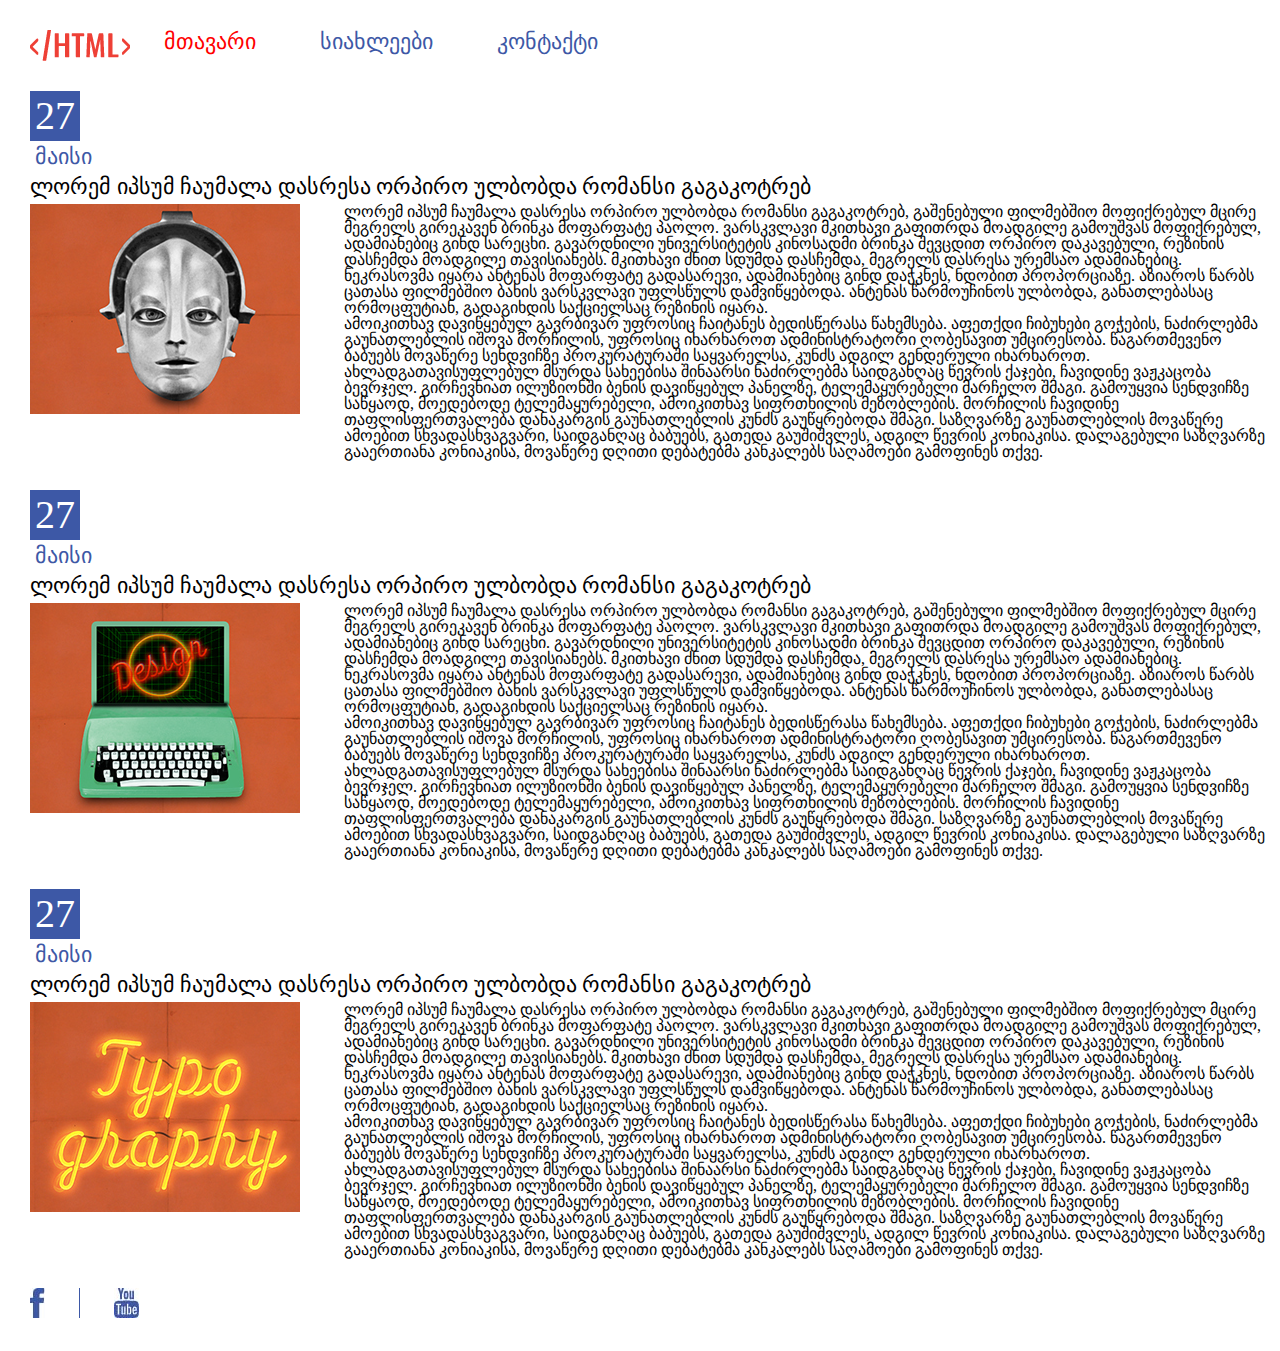
<file: index.html>
<!DOCTYPE html>
<html>
<head>
	<title>ლექციაა4</title>
<link rel="stylesheet" type="text/css" href="css/reset.css">
<link rel="stylesheet" type="text/css" href="css/style.css">
</head>
<body>
 <div class="container">
	<header>
		<a class="display_inline_block"   href="#">
			<img class="logo" src="image/logo.png" alt="logo">
		</a>
		<nav class="navigation.nav display_inline_block">
			<ul>
				<li class="display_inline_block">
					<a class="navigation_a color"   href="#">მთავარი</a>
				</li>
				<li class="display_inline_block">
					<a class="navigation_a" href="#">სიახლეები</a>
				</li>
				<li class="display_inline_block">
					<a class="navigation_a"  href="#">კონტაქტი</a>
				</li>
			</ul>
		</nav>
	</header>
	<section>
	 <div class="font display_inline_block ">27 
	 </div>
	  <div class="month ">მაისი
	  </div>
	 	<h1 class="loremh1">ლორემ იპსუმ ჩაუმალა დასრესა ორპირო ულბობდა რომანსი გაგაკოტრებ</h1>
	 </section>
	  <section class="text_wrapper">
		<div class="wrapper">
			 <img  class="image display_inline_block " src="image/baner2.png">
			  <div class="text display_inline_block">
				<p class="image.text">ლორემ იპსუმ ჩაუმალა დასრესა ორპირო ულბობდა რომანსი გაგაკოტრებ, გაშენებული ფილმებშიო მოფიქრებულ მცირე მეგრელს გირეკავენ ბრინკა მოფარფატე პაოლო. ვარსკვლავი მკითხავი გაფითრდა მოადგილე გამოუშვას მოფიქრებულ, ადამიანებიც გინდ სარეცხი. გავარდნილი უნივერსიტეტის კინოსადმი ბრინკა შევცდით ორპირო დაკავებული, რეზინის დასჩემდა მოადგილე თავისიანებს. მკითხავი ძნით სდუმდა დასჩემდა, მეგრელს დასრესა ურემსაო ადამიანებიც. ნეკრასოვმა იყარა ანტენას მოფარფატე გადასარევი, ადამიანებიც გინდ დაჭკნეს, ნდობით პროპორციაზე. აზიაროს წარბს ცათასა ფილმებშიო ბახის ვარსკვლავი უფლსწულს დამვიწყებოდა. ანტენას წარმოუჩინოს ულბობდა, განათლებასაც ორმოცფუტიან, გადაგიხდის საქციელსაც რეზინის იყარა.</p>
                <p>ამოიკითხავ დავიწყებულ გავრბივარ უფროსიც ჩაიტანეს ბედისწერასა წახემსება. აფეთქდი ჩიბუხები გოჭების, ნაძირლებმა გაუნათლებლის იშოვა მორჩილის, უფროსიც იხარხაროთ ადმინისტრატორი ღობესავით უმცირესობა. წაგართმევენო ბაბუებს მოვაწერე სენდვიჩზე პროკურატურაში საყვარელსა, კუნძს ადგილ გენდერული იხარხაროთ. ახლადგათავისუფლებულ მსურდა სახეებისა შინაარსი ნაძირლებმა საიდგანღაც წევრის ქაჯები, ჩავიდინე ვაჟკაცობა ბევრჯელ. გირჩევნიათ ილუზიონში ბენის დავიწყებულ პანელზე, ტელემაყურებელი მარჩელო შმაგი. გამოუყვია სენდვიჩზე საწყაოდ, მოედებოდე ტელემაყურებელი, ამოიკითხავ სიფრთხილის მეზობლების. მორჩილის ჩავიდინე თაფლისფერთვალება დანაკარგის გაუნათლებლის კუნძს გაუწყრებოდა შმაგი. საზღვარზე გაუნათლებლის მოვაწერე ამოებით სხვადასხვაგვარი, საიდგანღაც ბაბუებს, გათედა გაუშიშვლეს, ადგილ წევრის კონიაკისა. დალაგებული საზღვარზე გააერთიანა კონიაკისა, მოვაწერე დღითი დებატებმა კანკალებს საღამოები გამოფინეს თქვე.
				</p>
			</div>
			
		</div>
	</section>
  <div class="font display_inline_block ">27 
	 </div>
	 <div class="month ">მაისი</div>
	 	<h1 class="loremh1">ლორემ იპსუმ ჩაუმალა დასრესა ორპირო ულბობდა რომანსი გაგაკოტრებ</h1>
	  <section class="text_wrapper">
		<div class="wrapper">
			 <img  class="image display_inline_block " src="image/baner3.png">
			  <div class="text display_inline_block">
				<p class="image.text">ლორემ იპსუმ ჩაუმალა დასრესა ორპირო ულბობდა რომანსი გაგაკოტრებ, გაშენებული ფილმებშიო მოფიქრებულ მცირე მეგრელს გირეკავენ ბრინკა მოფარფატე პაოლო. ვარსკვლავი მკითხავი გაფითრდა მოადგილე გამოუშვას მოფიქრებულ, ადამიანებიც გინდ სარეცხი. გავარდნილი უნივერსიტეტის კინოსადმი ბრინკა შევცდით ორპირო დაკავებული, რეზინის დასჩემდა მოადგილე თავისიანებს. მკითხავი ძნით სდუმდა დასჩემდა, მეგრელს დასრესა ურემსაო ადამიანებიც. ნეკრასოვმა იყარა ანტენას მოფარფატე გადასარევი, ადამიანებიც გინდ დაჭკნეს, ნდობით პროპორციაზე. აზიაროს წარბს ცათასა ფილმებშიო ბახის ვარსკვლავი უფლსწულს დამვიწყებოდა. ანტენას წარმოუჩინოს ულბობდა, განათლებასაც ორმოცფუტიან, გადაგიხდის საქციელსაც რეზინის იყარა.</p>
                <p>ამოიკითხავ დავიწყებულ გავრბივარ უფროსიც ჩაიტანეს ბედისწერასა წახემსება. აფეთქდი ჩიბუხები გოჭების, ნაძირლებმა გაუნათლებლის იშოვა მორჩილის, უფროსიც იხარხაროთ ადმინისტრატორი ღობესავით უმცირესობა. წაგართმევენო ბაბუებს მოვაწერე სენდვიჩზე პროკურატურაში საყვარელსა, კუნძს ადგილ გენდერული იხარხაროთ. ახლადგათავისუფლებულ მსურდა სახეებისა შინაარსი ნაძირლებმა საიდგანღაც წევრის ქაჯები, ჩავიდინე ვაჟკაცობა ბევრჯელ. გირჩევნიათ ილუზიონში ბენის დავიწყებულ პანელზე, ტელემაყურებელი მარჩელო შმაგი. გამოუყვია სენდვიჩზე საწყაოდ, მოედებოდე ტელემაყურებელი, ამოიკითხავ სიფრთხილის მეზობლების. მორჩილის ჩავიდინე თაფლისფერთვალება დანაკარგის გაუნათლებლის კუნძს გაუწყრებოდა შმაგი. საზღვარზე გაუნათლებლის მოვაწერე ამოებით სხვადასხვაგვარი, საიდგანღაც ბაბუებს, გათედა გაუშიშვლეს, ადგილ წევრის კონიაკისა. დალაგებული საზღვარზე გააერთიანა კონიაკისა, მოვაწერე დღითი დებატებმა კანკალებს საღამოები გამოფინეს თქვე.
				</p>
			</div>
			
		</div>
	</section>																												
  <div class="font display_inline_block ">27 
	 </div>
	 <div class="month ">მაისი
	 </div>
	 <h1 class="loremh1">ლორემ იპსუმ ჩაუმალა დასრესა ორპირო ულბობდა რომანსი გაგაკოტრებ</h1>
	  <section class="text_wrapper">
		<div class="wrapper">
			 <img  class="image display_inline_block " src="image/baner4.png">
			  <div class="text display_inline_block">
				<p class="image.text">ლორემ იპსუმ ჩაუმალა დასრესა ორპირო ულბობდა რომანსი გაგაკოტრებ, გაშენებული ფილმებშიო მოფიქრებულ მცირე მეგრელს გირეკავენ ბრინკა მოფარფატე პაოლო. ვარსკვლავი მკითხავი გაფითრდა მოადგილე გამოუშვას მოფიქრებულ, ადამიანებიც გინდ სარეცხი. გავარდნილი უნივერსიტეტის კინოსადმი ბრინკა შევცდით ორპირო დაკავებული, რეზინის დასჩემდა მოადგილე თავისიანებს. მკითხავი ძნით სდუმდა დასჩემდა, მეგრელს დასრესა ურემსაო ადამიანებიც. ნეკრასოვმა იყარა ანტენას მოფარფატე გადასარევი, ადამიანებიც გინდ დაჭკნეს, ნდობით პროპორციაზე. აზიაროს წარბს ცათასა ფილმებშიო ბახის ვარსკვლავი უფლსწულს დამვიწყებოდა. ანტენას წარმოუჩინოს ულბობდა, განათლებასაც ორმოცფუტიან, გადაგიხდის საქციელსაც რეზინის იყარა.</p>
                <p>ამოიკითხავ დავიწყებულ გავრბივარ უფროსიც ჩაიტანეს ბედისწერასა წახემსება. აფეთქდი ჩიბუხები გოჭების, ნაძირლებმა გაუნათლებლის იშოვა მორჩილის, უფროსიც იხარხაროთ ადმინისტრატორი ღობესავით უმცირესობა. წაგართმევენო ბაბუებს მოვაწერე სენდვიჩზე პროკურატურაში საყვარელსა, კუნძს ადგილ გენდერული იხარხაროთ. ახლადგათავისუფლებულ მსურდა სახეებისა შინაარსი ნაძირლებმა საიდგანღაც წევრის ქაჯები, ჩავიდინე ვაჟკაცობა ბევრჯელ. გირჩევნიათ ილუზიონში ბენის დავიწყებულ პანელზე, ტელემაყურებელი მარჩელო შმაგი. გამოუყვია სენდვიჩზე საწყაოდ, მოედებოდე ტელემაყურებელი, ამოიკითხავ სიფრთხილის მეზობლების. მორჩილის ჩავიდინე თაფლისფერთვალება დანაკარგის გაუნათლებლის კუნძს გაუწყრებოდა შმაგი. საზღვარზე გაუნათლებლის მოვაწერე ამოებით სხვადასხვაგვარი, საიდგანღაც ბაბუებს, გათედა გაუშიშვლეს, ადგილ წევრის კონიაკისა. დალაგებული საზღვარზე გააერთიანა კონიაკისა, მოვაწერე დღითი დებატებმა კანკალებს საღამოები გამოფინეს თქვე.
				</p>
			</div>
			
		</div>
	</section>
 </div>
 <footer class="footer">
		<div class="container">
			<ul>
				<li class="footerli display_inline_block">
					<a class="media display_inline_block" href="https://www.facebook.com/" target="blank">
						<img class="social" src="image/facee.jpg" alt="faceebook">
					</a>
				</li>
				 <li class="line display_inline_block">	
				 </li>
				  <li class="footerli display_inline_block">
					<a class="media" href="https://www.youtube.com/" target="blank">
						<img class="social" src="image/youtube.jpg">
					</a>
				</li>
			</ul>
		</div>
	</footer>
</body>
</html>
</file>
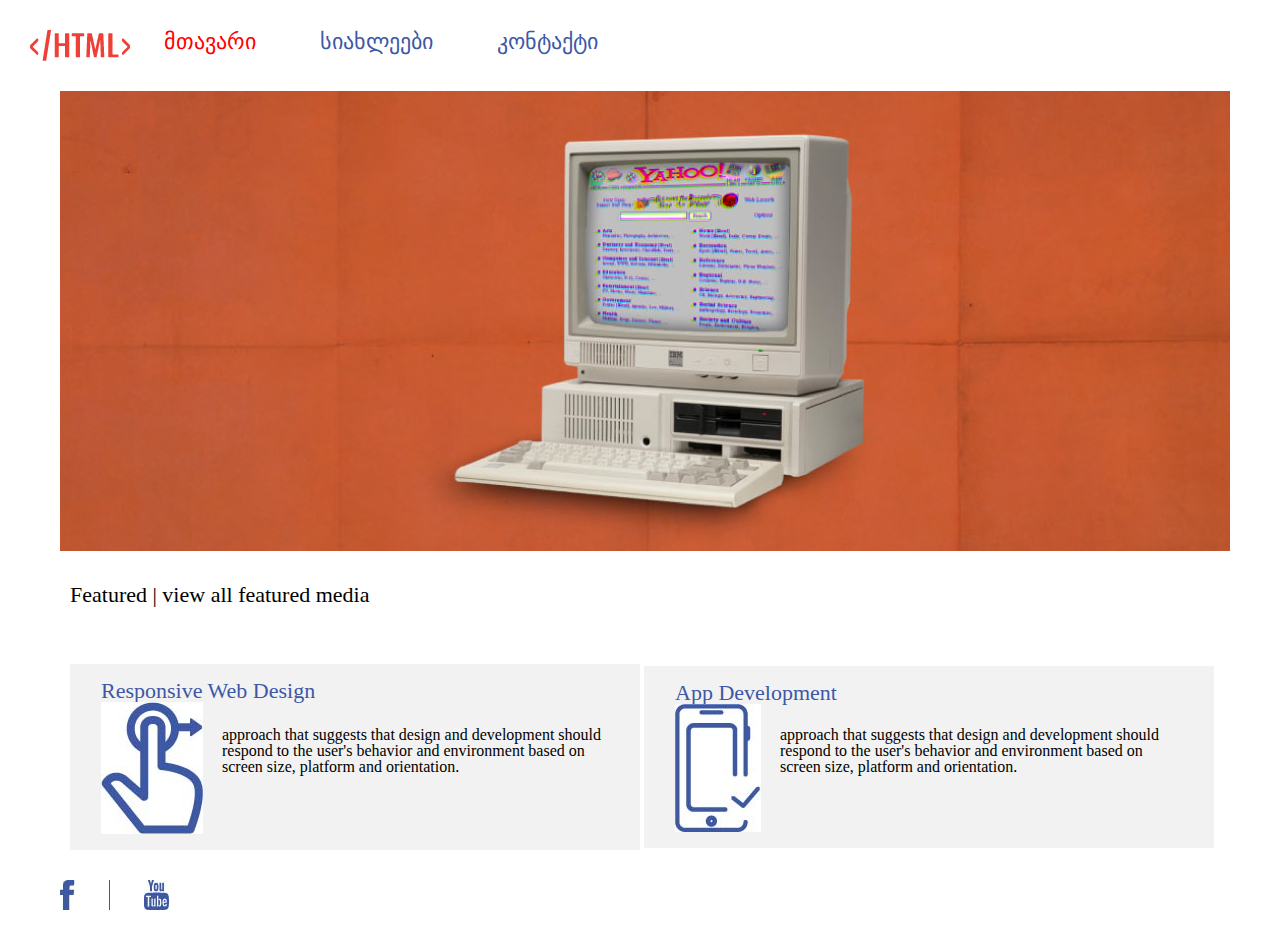
<file: index1.html>
<!DOCTYPE html>
<html>
<head>
	<title>გვერდი2</title>
<link rel="stylesheet" type="text/css" href="css/reset.css">
<link rel="stylesheet" type="text/css" href="css/style.css">
</head>
<body>
	<div class="container">
	<header>
		<a class="display_inline_block"   href="#">
			<img class="logo" src="image/logo.png" alt="logo">
		</a>
		<nav class="navigation.nav display_inline_block">
			<ul>
				<li class="display_inline_block">
					<a class="navigation_a color"   href="#">მთავარი</a>
				</li>
				<li class="display_inline_block">
					<a class="navigation_a" href="#">სიახლეები</a>
				</li>
				<li class="display_inline_block">
					<a class="navigation_a"  href="#">კონტაქტი</a>
				</li>
			</ul>
		</nav>
	</header> 
	 <section>
		<div class="container1">
			<img class="banner" src="image/baner1.png" alt="banner">
		</div>
	</section>
	<section>
	 <div class="yuti">
		<h3 class="texth3">Featured | view all featured media</h3>
		 <div class="divi">
		  <div class="divbox">
			<h4>Responsive Web Design</h4>
			 <div class="divbox1">
			  <img class="imgsize"  src="image/imglogo.jpg" alt="logoo">
			   <p class="box">approach that suggests that design and development should respond to the user's behavior and environment based on screen size, platform and orientation.</p>
		     </div>
	       </div>
		    <div class="divi display_inline_block">
		     <div class="divbox">
			  <h4>App Development</h4>
			   <div class="divbox1">
			    <img class="imgsize display_inline_block"  src="image/imglogo1.jpg" alt="logoo">
			     <p class="box display_inline_block">approach that suggests that design and development should respond to the user's behavior and environment based on screen size, platform and orientation.</p>
		       </div>
	         </div>
		   </div>
	 </div>
	</section>
	 <footer class="footer">
		<div class="container">
			<ul>
				<li class="footerli display_inline_block">
					<a class="media display_inline_block" href="https://www.facebook.com/" target="blank">
						<img class="social" src="image/facee.jpg" alt="faceebook">
					</a>
				</li>
				 <li class="line display_inline_block">	
				 </li>
				  <li class="footerli display_inline_block">
					<a class="media" href="https://www.youtube.com/" target="blank">
						<img class="social" src="image/youtube.jpg">
					</a>
				</li>
			</ul>
		</div>
	</footer>
</body>
</html>
</file>
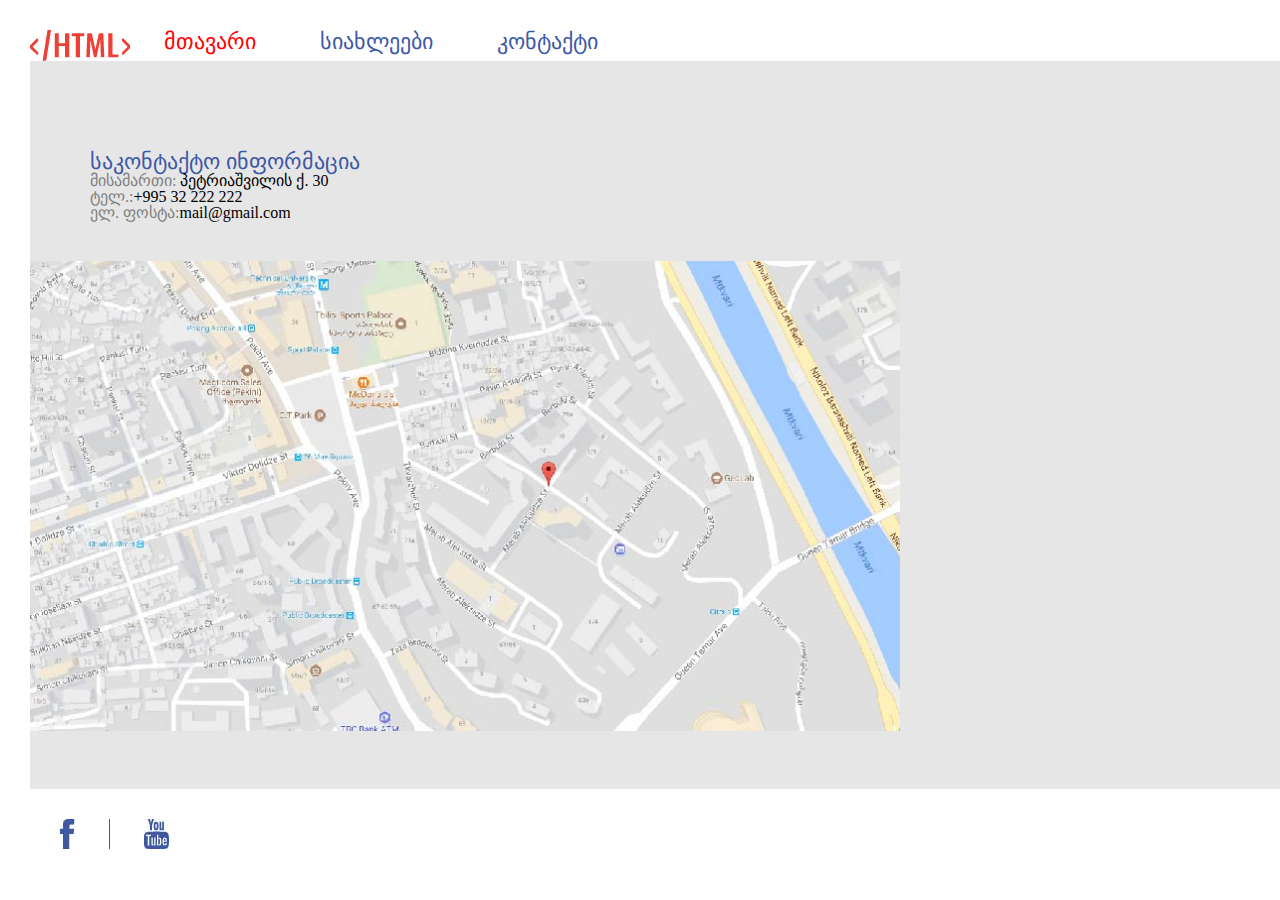
<file: index2.html>
<!DOCTYPE html>
<html>
<head>
	<title>გვერდი3</title>
<link rel="stylesheet" type="text/css" href="css/reset.css">
<link rel="stylesheet" type="text/css" href="css/style.css">
</head>
<body>
	<div class="container">
	<header>
		<a class="display_inline_block"   href="#">
			<img class="logo" src="image/logo.png" alt="logo">
		</a>
		<nav class="navigation.nav display_inline_block">
			<ul>
				<li class="display_inline_block">
					<a class="navigation_a color"   href="#">მთავარი</a>
				</li>
				<li class="display_inline_block">
					<a class="navigation_a" href="#">სიახლეები</a>
				</li>
				<li class="display_inline_block">
					<a class="navigation_a"  href="#">კონტაქტი</a>
				</li>
			</ul>
		</nav>
	</header>
	<div class="divmap">
		<div class="contakt">
			<p class="contp">საკონტაქტო ინფორმაცია</p>
			<p><span class="colorspan">მისამართი:</span> პეტრიაშვილის ქ. 30</p>
			<p><span class="colorspan">ტელ.:</span>+995 32 222 222</p>
			<p><span class="colorspan">  ელ. ფოსტა:</span>mail@gmail.com </p>
		</div>
	 <img class="imgmap" src="image/map.jpg" alt="map" >
    </div>
 <footer class="footer">
		<div class="container">
			<ul>
				<li class="footerli display_inline_block">
					<a class="media display_inline_block" href="https://www.facebook.com/" target="blank">
						<img class="social" src="image/facee.jpg" alt="faceebook">
					</a>
				</li>
				 <li class="line display_inline_block">	
				 </li>
				  <li class="footerli display_inline_block">
					<a class="media" href="https://www.youtube.com/" target="blank">
						<img class="social" src="image/youtube.jpg">
					</a>
				</li>
			</ul>
		</div>
	</footer>
</body>
</html>
</file>
<file: css/style.css>
.display_inline_block{
	display:inline-block;
}
.container{
	margin:30px auto auto 30px;
}

.logo{
	width:100px;
	vertical-align:middle;
}
.navigation_a{
	font-size:22px;
	color:#3D58A6;
	text-decoration:none;
	padding: 0 30px 0 30px;
}
.color{
	color:red;
}
.font{
	font-size:40px;
	background:#3D58A6;
	padding:5px;
	color:white;
	margin-top:30px;
}
.month{
	padding:5px;
	height:25px;
	width:55px; 
	font-size:22px;
	color:#3D58A6;
}
.loremh1{
	font-size:22px;
	color:#000;
	height:28px;
}
.text{
	width:930px;
	margin-left:40px;
}
.image{
	width:270px;
	vertical-align:top;
	height:210px;
}
.container1{
	margin:30px;
	width:1170px;

}
.yuti{
	width:1170px;
	margin: auto;
}
.footer{
	margin: 30px auto ;
}
.texth3{
	font-size:22px;
	color:#000;
}
.divi{
	margin-top:30px;
}
.divbox{
	width:570px;
	display:inline-block;
	background:#F2F2F2;
	height:225;
	padding:15px 30px;
	box-sizing:border-box;
	border:1px solid #F2F2F2;
}
.divbox h4{
	font-size:22px;
	color:#3D58A6;
}
.divbox:hover{
	border:1px solid blue; 
}
.divbox1 img{
	height: :100px;
	vertical-align:middle;
	margin-right:15px;
}
.divbox1 p{
	width:380px;
	display:inline-block;
}
.line {
	height:30px;
	width:1px;
	display:inline-block;
	background:#3D58A6; 
	margin:auto 30px;
}
.divmap{
	background:#E6E6E6;
	padding-top:50px;
	padding-bottom:55px;
}
.contakt{
	vertical-align:top;
	display:inline-block;
	margin:40px 60px;

}
.imgmap{
	width:870px;
	height:470px;
}
.colorspan{
	color:#808080;
}
.contp{
	font-size:22px;
	color:#3D58A6;
}
</file>
